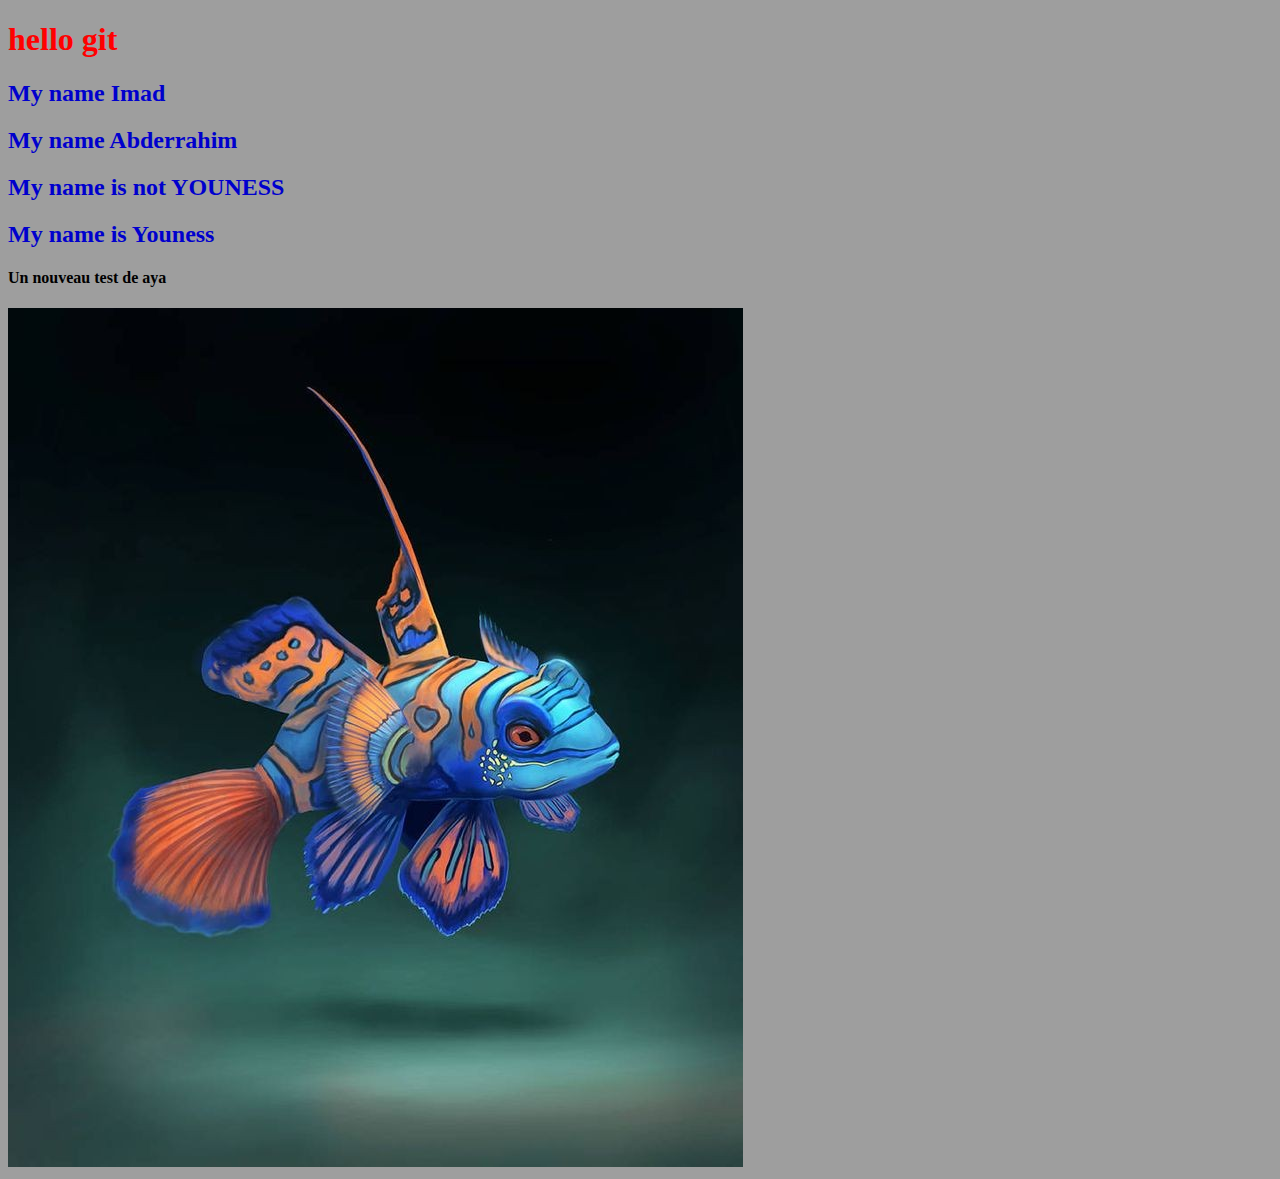
<file: index.html>
<!DOCTYPE html>
<html lang="en">
<head>
    <meta charset="UTF-8">
    <meta name="viewport" content="width=device-width, initial-scale=1.0">
    <title>Document</title>
    <link rel="stylesheet" href="info.css">
</head>
<body>
    <h1 >hello git </h1>
    <h2 >My name Imad</h2>
    <h2>My name Abderrahim</h2>
    <h2>My name is not YOUNESS</h2>
    <h2>My name is Youness</h2>
    <h4>Un nouveau test de aya </h4>
    <img src="asset/p1.jpg" alt="fish1">
</body>
</html>
</file>
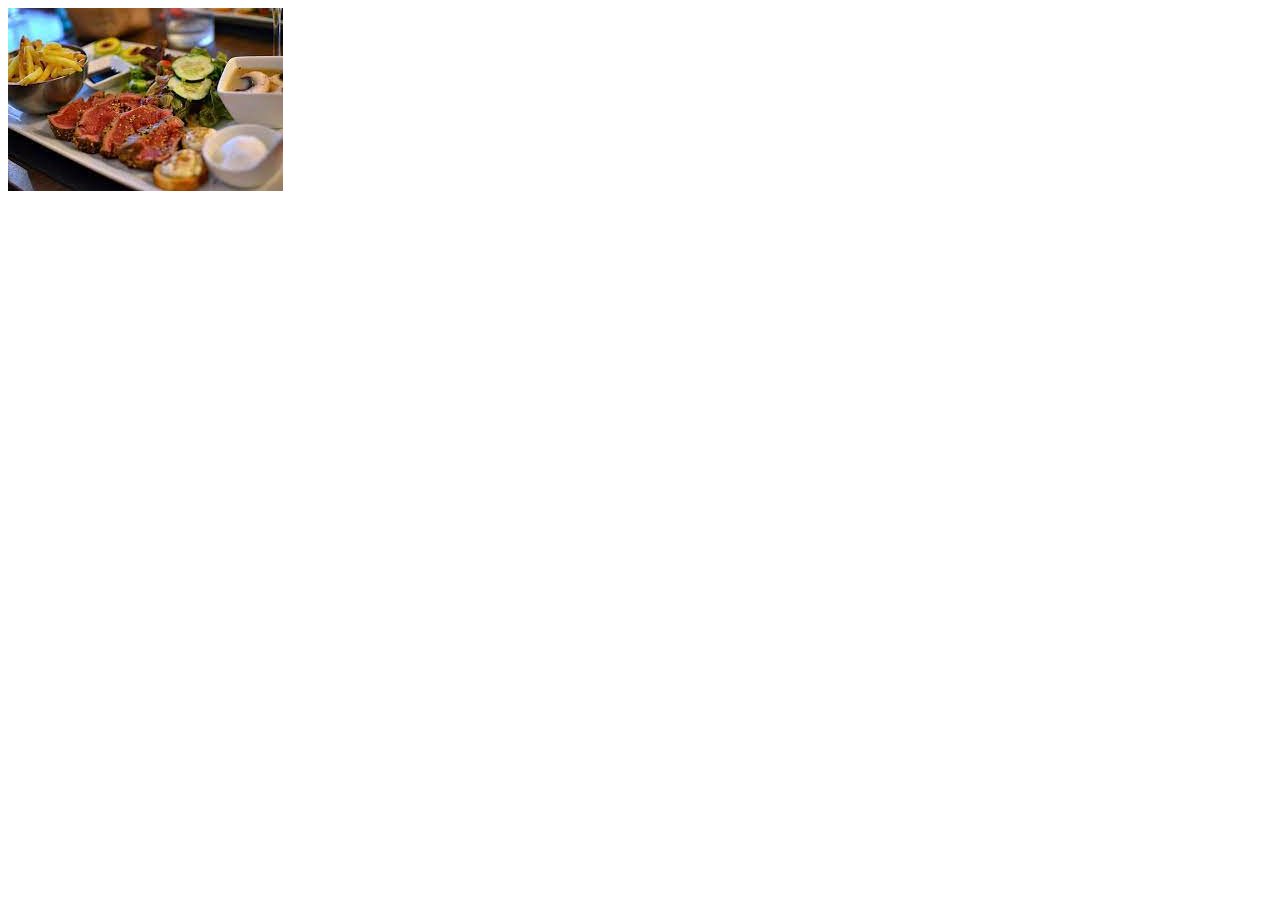
<file: store.html>
<!DOCTYPE html>
<html lang="en">
<head>
    <meta charset="UTF-8">
    <meta name="viewport" content="width=device-width, initial-scale=1.0">
    <link rel="stylesheet" href="mwa.css">
    <title>Document</title>
</head>
<body class="titi">
     <img src="/asset/téléchargement.jpeg" alt="Store">
</body>
</html>
</file>
<file: info.css>
body{
    background-color: rgb(158, 158, 158);
}
h1{
    color: red;
}
h2{
    color: mediumblue;
}
button{
    color:white;
   background-color : lightblue
}
</file>
<file: mwa.css>
.titii{
    background-color: black;
    color: white;
}
</file>
